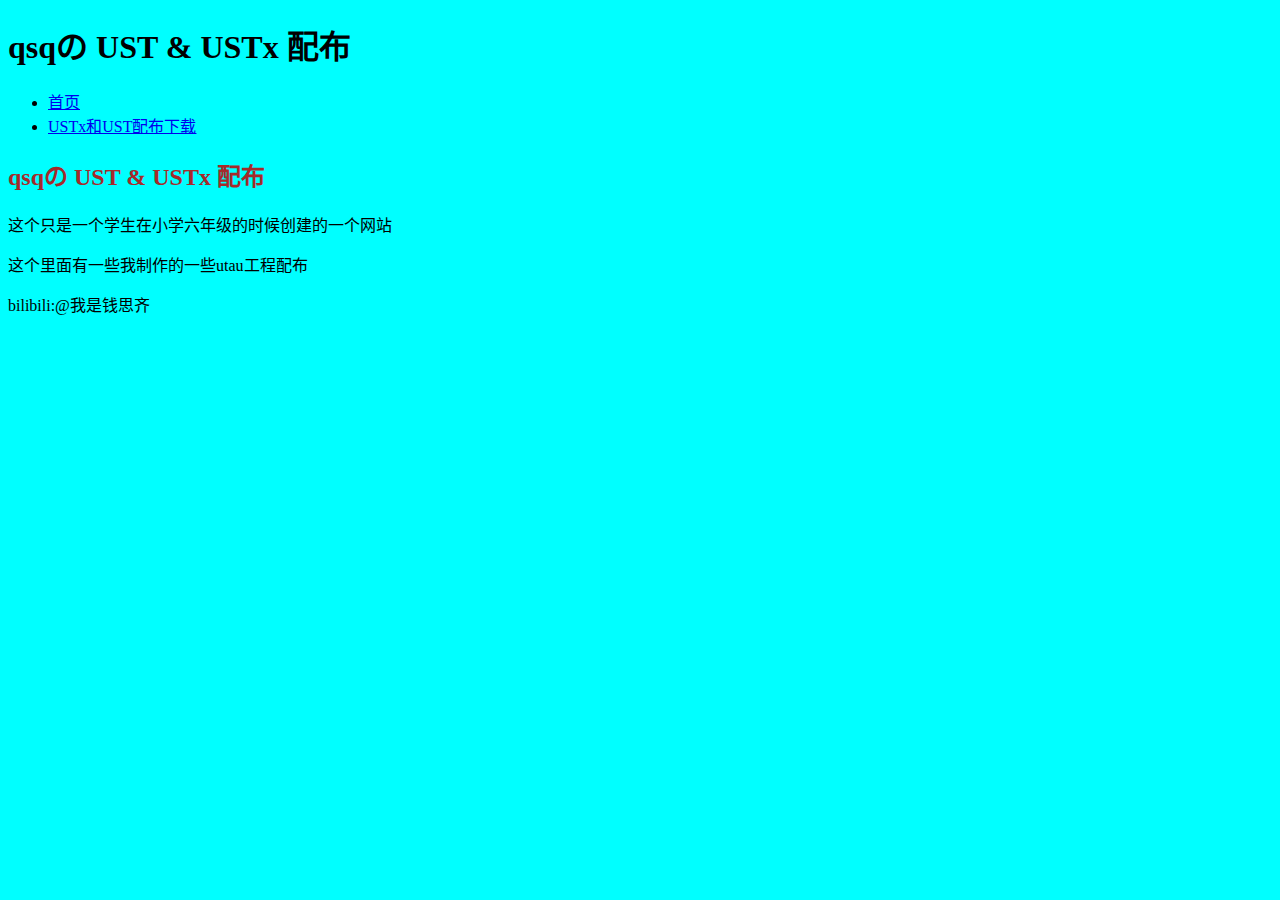
<file: index.html>
<!DOCTYPE html>
<html lang="zh-CN">
  <head>
    <meta charset="UTF-8" />
    <meta name="viewport" content="width=device-width, initial-scale=1.0" />
    <title>首页</title>
    <!-- 可在此添加外部 CSS 文件链接 -->
    <link rel="stylesheet" href="styles.css" />
  </head>
  <body>
    <!-- 页面头部 -->
    
    <header>
      <h1>qsqの UST & USTx 配布</h1>
      <!-- 导航菜单 -->
      <nav>
        <ul>
          <li><a href="index.html">首页</a></li>
          <li><a href="download.html">USTx和UST配布下载</a></li>
        </ul>
      </nav>
    </header>
    <!-- 页面主要内容 -->
    <main>
      <section>
        <h2>qsqの UST & USTx 配布</h2>
        <p>这个只是一个学生在小学六年级的时候创建的一个网站</p>
        <p>这个里面有一些我制作的一些utau工程配布</p>
      </section>
    </main>

    <!-- 页面底部 -->
    <footer>
      <p> bilibili:@我是钱思齐</p>
    </footer>

  </body>
</html>
</file>
<file: styles.css>
body{
    background-color: cyan;
}
h2 {
    color:brown;
}
p {
    color:black
}
h3 {
    color:darkgreen;
}
</file>
